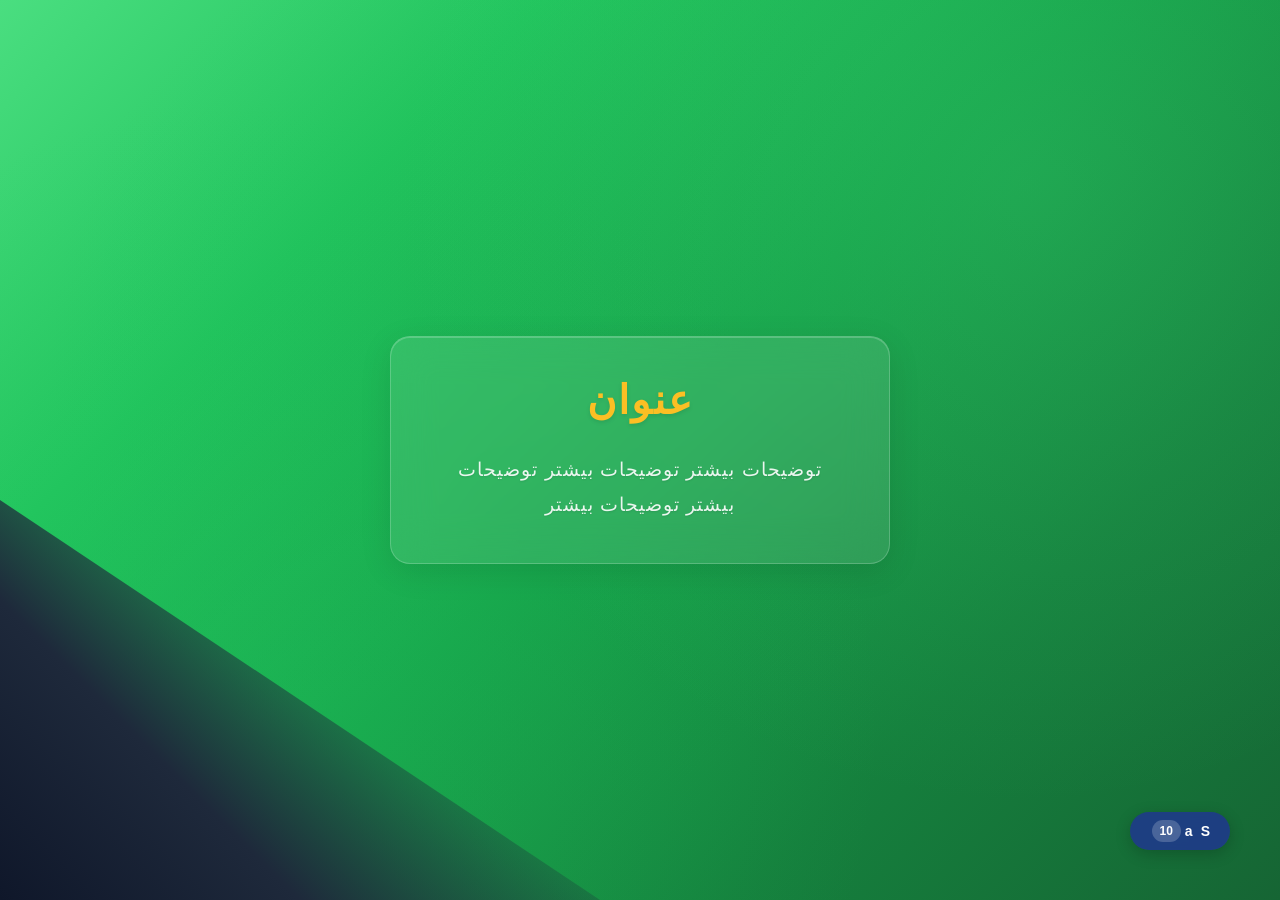
<file: index.html>
<!DOCTYPE html>
<html lang="fa" dir="rtl">
<head>
    <meta charset="UTF-8">
    <meta name="viewport" content="width=device-width, initial-scale=1.0">
    <title>Glass Card Design</title>
    <link rel="stylesheet" href="style.css">
</head>
<body>
    <div class="container">
        <div class="glass-card">
            <h1 class="title">عنوان</h1>
            <p class="description">توضیحات بیشتر توضیحات بیشتر توضیحات بیشتر توضیحات بیشتر</p>
        </div>
        
        <div class="floating-button">
            <span class="btn-text">S</span>
            <span class="btn-text">a</span>
            <span class="btn-number">10</span>
        </div>
    </div>
</body>
</html>
</file>
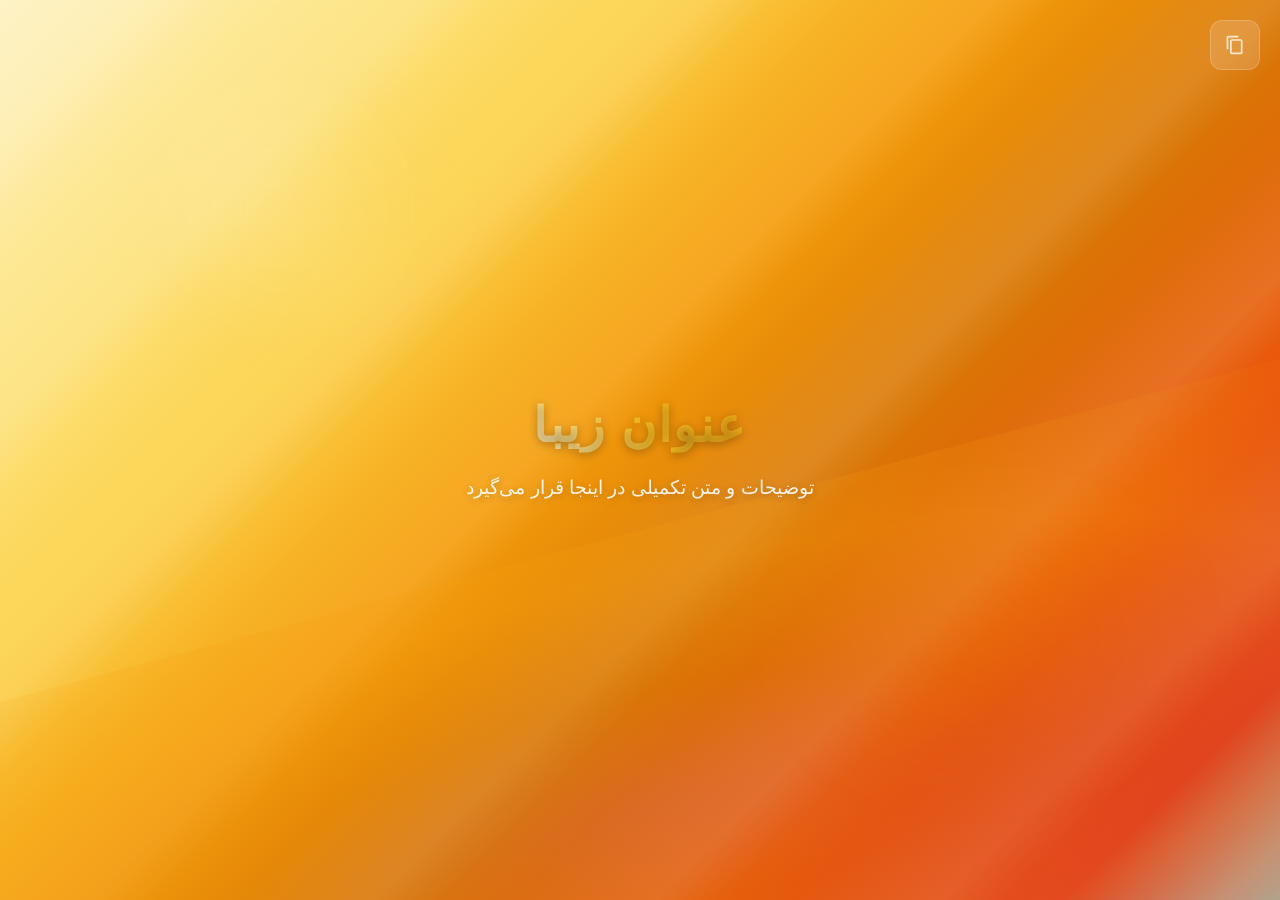
<file: warm-gradient.html>
<!DOCTYPE html>
<html lang="fa" dir="rtl">
<head>
    <meta charset="UTF-8">
    <meta name="viewport" content="width=device-width, initial-scale=1.0">
    <title>Warm Gradient Background</title>
    <link rel="stylesheet" href="warm-style.css">
</head>
<body>
    <div class="container">
        <!-- Background shapes -->
        <div class="shape-1"></div>
        <div class="shape-2"></div>
        
        <div class="copy-button">
            <svg width="20" height="20" viewBox="0 0 24 24" fill="none" xmlns="http://www.w3.org/2000/svg">
                <path d="M16 1H4C2.9 1 2 1.9 2 3V17H4V3H16V1ZM19 5H8C6.9 5 6 5.9 6 7V21C6 22.1 6.9 23 8 23H19C20.1 23 21 22.1 21 21V7C21 5.9 20.1 5 19 5ZM19 21H8V7H19V21Z" fill="rgba(255,255,255,0.8)"/>
            </svg>
        </div>
        
        <div class="content">
            <h1 class="title">عنوان زیبا</h1>
            <p class="subtitle">توضیحات و متن تکمیلی در اینجا قرار می‌گیرد</p>
        </div>
    </div>
</body>
</html>
</file>
<file: style.css>
/* Reset and base styles */
* {
    margin: 0;
    padding: 0;
    box-sizing: border-box;
}

body {
    font-family: 'Segoe UI', Tahoma, Geneva, Verdana, sans-serif;
    height: 100vh;
    overflow: hidden;
    direction: rtl;
}

/* Container with gradient background */
.container {
    width: 100%;
    height: 100vh;
    background: linear-gradient(135deg, #4ade80 0%, #22c55e 25%, #16a34a 50%, #15803d 75%, #166534 100%);
    position: relative;
    display: flex;
    justify-content: center;
    align-items: center;
    overflow: hidden;
}

/* Geometric background shapes */
.container::before {
    content: '';
    position: absolute;
    top: 0;
    left: 0;
    width: 100%;
    height: 100%;
    background: 
        radial-gradient(circle at 20% 80%, rgba(34, 197, 94, 0.3) 0%, transparent 50%),
        radial-gradient(circle at 80% 20%, rgba(74, 222, 128, 0.2) 0%, transparent 50%),
        radial-gradient(circle at 40% 40%, rgba(22, 163, 74, 0.1) 0%, transparent 50%);
    z-index: 1;
}

/* Triangular shape in bottom left corner */
.container::after {
    content: '';
    position: absolute;
    bottom: 0;
    left: 0;
    width: 600px;
    height: 400px;
    background: linear-gradient(45deg, #0f172a 0%, #1e293b 30%, transparent 70%);
    clip-path: polygon(0% 100%, 100% 100%, 0% 0%);
    z-index: 1;
}

/* Glass morphism card */
.glass-card {
    background: rgba(255, 255, 255, 0.1);
    backdrop-filter: blur(20px);
    -webkit-backdrop-filter: blur(20px);
    border-radius: 20px;
    border: 1px solid rgba(255, 255, 255, 0.2);
    padding: 40px 60px;
    box-shadow: 
        0 8px 32px rgba(0, 0, 0, 0.1),
        inset 0 1px 0 rgba(255, 255, 255, 0.2);
    position: relative;
    z-index: 2;
    max-width: 500px;
    width: 90%;
    text-align: center;
    transition: all 0.3s ease;
}

.glass-card:hover {
    transform: translateY(-5px);
    box-shadow: 
        0 12px 40px rgba(0, 0, 0, 0.15),
        inset 0 1px 0 rgba(255, 255, 255, 0.3);
}

/* Title styling */
.title {
    color: #fbbf24;
    font-size: 2.5rem;
    font-weight: 600;
    margin-bottom: 30px;
    text-shadow: 0 2px 4px rgba(0, 0, 0, 0.1);
    letter-spacing: 2px;
}

/* Description styling */
.description {
    color: rgba(255, 255, 255, 0.9);
    font-size: 1.2rem;
    line-height: 1.8;
    font-weight: 300;
    letter-spacing: 1px;
    text-shadow: 0 1px 2px rgba(0, 0, 0, 0.1);
}

/* Floating button */
.floating-button {
    position: absolute;
    bottom: 50px;
    right: 50px;
    display: flex;
    align-items: center;
    background: rgba(30, 58, 138, 0.9);
    backdrop-filter: blur(10px);
    -webkit-backdrop-filter: blur(10px);
    border-radius: 25px;
    padding: 8px 16px;
    box-shadow: 0 4px 16px rgba(0, 0, 0, 0.2);
    z-index: 3;
    transition: all 0.3s ease;
}

.floating-button:hover {
    transform: scale(1.05);
    background: rgba(30, 58, 138, 1);
}

.btn-text {
    color: white;
    font-size: 14px;
    font-weight: 600;
    margin: 0 4px;
}

.btn-number {
    background: rgba(255, 255, 255, 0.2);
    color: white;
    font-size: 12px;
    font-weight: bold;
    padding: 4px 8px;
    border-radius: 12px;
    margin-left: 6px;
}

/* Responsive design */
@media (max-width: 768px) {
    .glass-card {
        padding: 30px 40px;
        margin: 20px;
    }
    
    .title {
        font-size: 2rem;
        margin-bottom: 20px;
    }
    
    .description {
        font-size: 1rem;
        line-height: 1.6;
    }
    
    .floating-button {
        bottom: 30px;
        right: 30px;
    }
}

@media (max-width: 480px) {
    .glass-card {
        padding: 25px 30px;
    }
    
    .title {
        font-size: 1.8rem;
    }
    
    .description {
        font-size: 0.95rem;
    }
}
</file>
<file: warm-style.css>
/* Reset and base styles */
* {
    margin: 0;
    padding: 0;
    box-sizing: border-box;
}

body {
    font-family: 'Segoe UI', Tahoma, Geneva, Verdana, sans-serif;
    height: 100vh;
    overflow: hidden;
    direction: rtl;
}

/* Main container with warm gradient background */
.container {
    width: 100%;
    height: 100vh;
    position: relative;
    background: 
        linear-gradient(135deg, 
            #fef3c7 0%,
            #fde68a 15%,
            #fcd34d 30%,
            #f59e0b 45%,
            #d97706 60%,
            #ea580c 75%,
            #dc2626 90%,
            #a3a3a3 100%
        );
    overflow: hidden;
}

/* Diagonal stripe effects */
.container::before {
    content: '';
    position: absolute;
    top: 0;
    left: 0;
    width: 100%;
    height: 100%;
    background: 
        repeating-linear-gradient(
            135deg,
            transparent 0px,
            rgba(255, 255, 255, 0.05) 50px,
            rgba(255, 255, 255, 0.1) 100px,
            transparent 150px,
            transparent 200px
        );
    z-index: 1;
}

/* Curved overlay for more organic look */
.container::after {
    content: '';
    position: absolute;
    bottom: -20%;
    left: -20%;
    width: 140%;
    height: 60%;
    background: 
        radial-gradient(
            ellipse at center,
            rgba(168, 85, 247, 0.1) 0%,
            rgba(217, 119, 6, 0.2) 30%,
            rgba(245, 158, 11, 0.3) 60%,
            transparent 100%
        );
    transform: rotate(-15deg);
    z-index: 1;
}

/* Copy button in top right */
.copy-button {
    position: absolute;
    top: 20px;
    right: 20px;
    width: 50px;
    height: 50px;
    background: rgba(255, 255, 255, 0.15);
    backdrop-filter: blur(10px);
    -webkit-backdrop-filter: blur(10px);
    border-radius: 12px;
    border: 1px solid rgba(255, 255, 255, 0.2);
    display: flex;
    align-items: center;
    justify-content: center;
    cursor: pointer;
    transition: all 0.3s ease;
    z-index: 3;
}

.copy-button:hover {
    background: rgba(255, 255, 255, 0.25);
    transform: scale(1.05);
}

/* Content area */
.content {
    position: absolute;
    top: 50%;
    left: 50%;
    transform: translate(-50%, -50%);
    text-align: center;
    z-index: 2;
    color: white;
    text-shadow: 0 2px 10px rgba(0, 0, 0, 0.3);
}

.title {
    font-size: 3rem;
    font-weight: 700;
    margin-bottom: 20px;
    letter-spacing: 2px;
    background: linear-gradient(45deg, #ffffff, #fbbf24, #f59e0b);
    -webkit-background-clip: text;
    -webkit-text-fill-color: transparent;
    background-clip: text;
}

.subtitle {
    font-size: 1.2rem;
    font-weight: 300;
    opacity: 0.9;
    line-height: 1.6;
    max-width: 600px;
}

/* Additional geometric shapes for depth */
.container {
    position: relative;
}

.container .shape-1 {
    position: absolute;
    top: 10%;
    left: 15%;
    width: 200px;
    height: 200px;
    background: linear-gradient(45deg, rgba(254, 243, 199, 0.3), transparent);
    border-radius: 50%;
    filter: blur(50px);
    z-index: 1;
}

.container .shape-2 {
    position: absolute;
    bottom: 20%;
    right: 10%;
    width: 300px;
    height: 150px;
    background: linear-gradient(135deg, rgba(245, 158, 11, 0.2), transparent);
    border-radius: 50%;
    filter: blur(60px);
    z-index: 1;
}

/* Responsive design */
@media (max-width: 768px) {
    .title {
        font-size: 2.2rem;
    }
    
    .subtitle {
        font-size: 1rem;
        padding: 0 20px;
    }
    
    .copy-button {
        width: 40px;
        height: 40px;
        top: 15px;
        right: 15px;
    }
}

@media (max-width: 480px) {
    .title {
        font-size: 1.8rem;
    }
    
    .subtitle {
        font-size: 0.9rem;
    }
}
</file>
